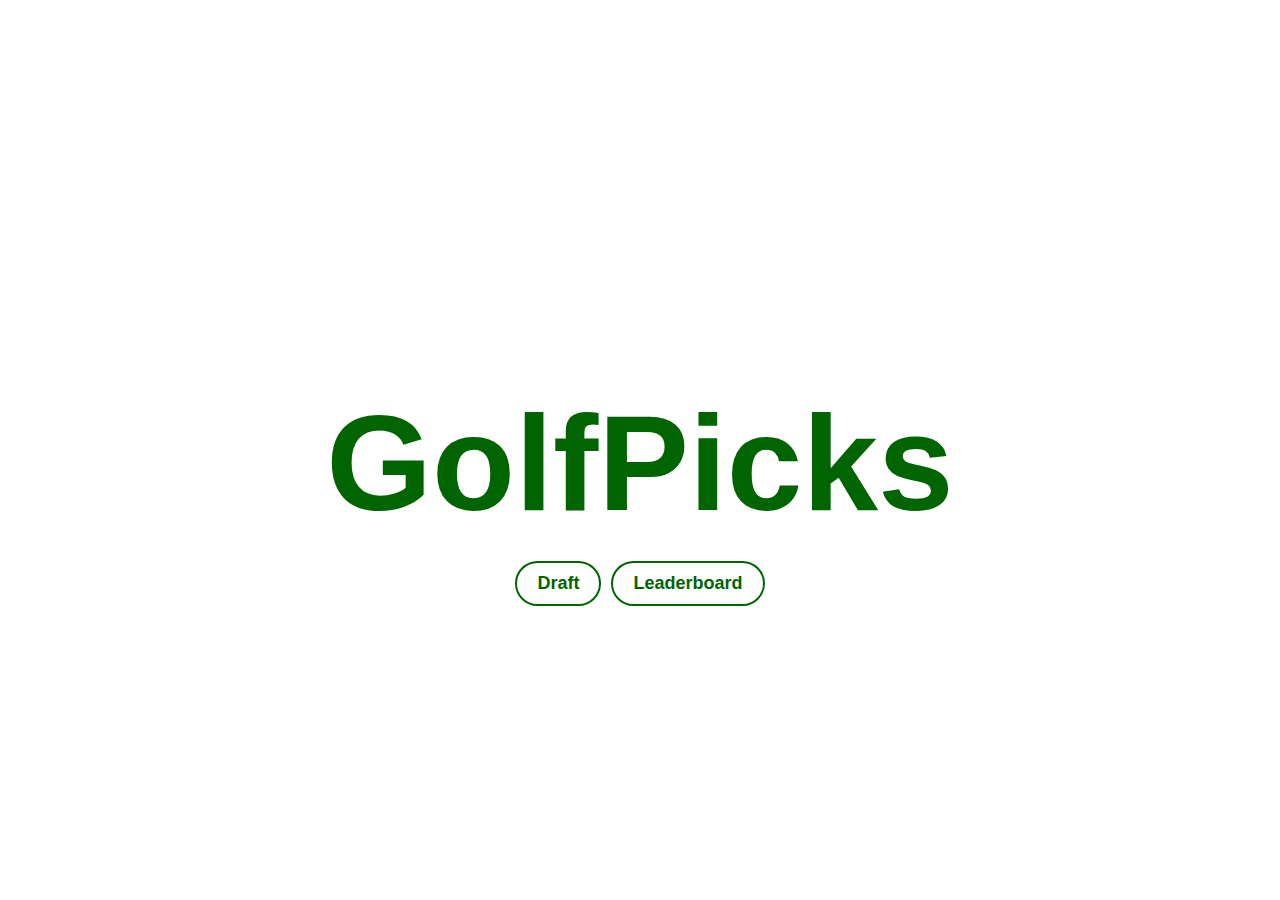
<file: index.html>
<!DOCTYPE html>
<html lang="en">
<head>
    <meta charset="UTF-8">
    <meta name="viewport" content="width=device-width, initial-scale=1.0">
    <title>Golf Picks</title>
    <link rel="stylesheet" href="styles/index.css">
</head>
<body>
    <div class="container">
        <h1>GolfPicks</h1>
        <nav class="nav-links">
            <a href="pages/draft.html">Draft</a>
            <a href="pages/leaderboard.html">Leaderboard</a>
        </nav>
    </div>
</body>
</html>
</file>
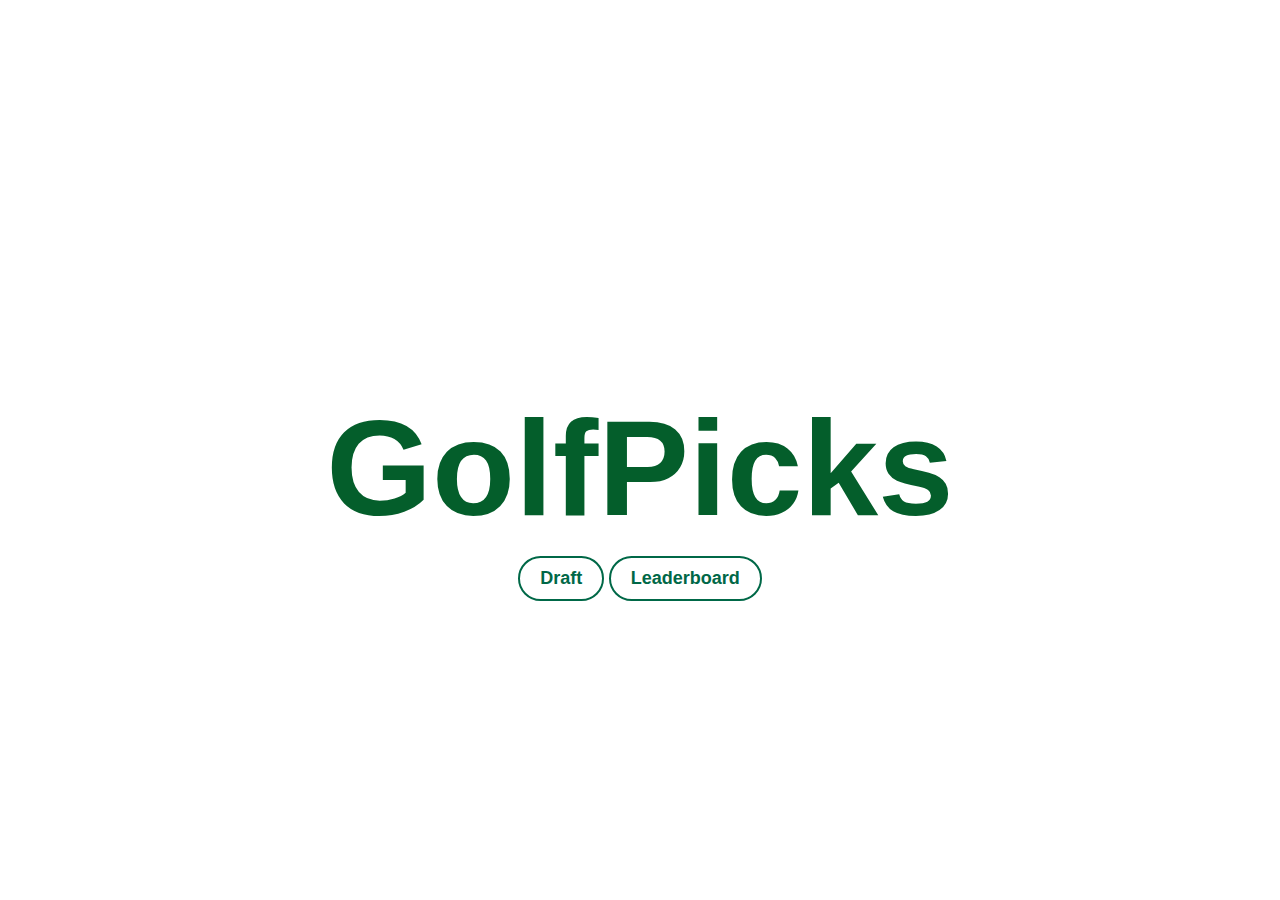
<file: homepage.html>
<!DOCTYPE html>
<html lang="en">
<head>
    <meta charset="UTF-8">
    <meta name="viewport" content="width=device-width, initial-scale=1.0">
    <title>Golf Picks</title>
    <link rel="stylesheet" href="styles/homepage.css">
</head>
<body>
    <div class="container">
        <h1>GolfPicks</h1>
        <nav class="nav-links">
            <a href="pages/draft.html">Draft</a>
            <a href="pages/leaderboard.html">Leaderboard</a>
        </nav>
    </div>
</body>
</html>
</file>
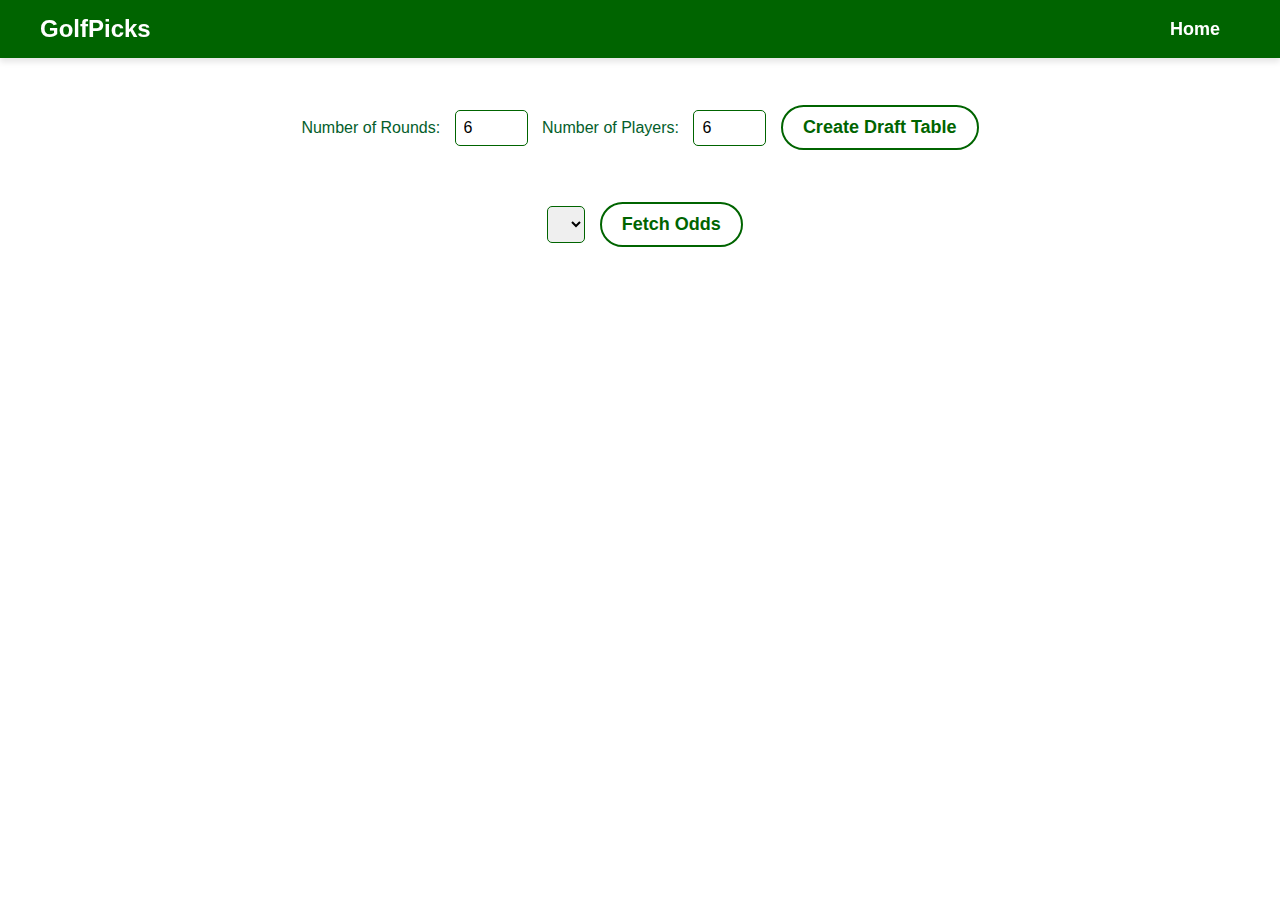
<file: pages/draft.html>
<!DOCTYPE html>
<html lang="en">

<head>
    <meta charset="UTF-8">
    <meta name="viewport" content="width=device-width, initial-scale=1.0">
    <title>Golf Draft</title>
    <link rel="stylesheet" href="../styles/draft.css">
</head>

<body>
    <header class="top-header">
        <div class="header-container">
            <h1 class="logo">GolfPicks</h1>
            <nav class="nav-links">
                <a href="../index.html">Home</a>
            </nav>
        </div>
    </header>
    <div class="container">
        <div id="draftSetup">
            <label for="rounds">Number of Rounds:</label>
            <input type="number" id="rounds" name="rounds" value="6" min="1" max="10">
            <label for="players">Number of Players:</label>
            <input type="number" id="players" value="6" min="2" max="10">
            <button id="createDraft">Create Draft Table</button>
            <button id="randomizeOrder" style="display: none;">Shuffle Draft Order</button>
            <button id="beginDraft" style="display: none;">Begin Draft</button>
        </div>
        <button id="saveDraft" style="display: none;">Save Draft</button>
        <table id="draftTable"></table>
        <select id="tournament"></select>
        <button id="fetchOdds">Fetch Odds</button>
        <div class="available-players">
            <table id="playersTable">
                <thead></thead>
                <tbody></tbody>
            </table>
        </div>
    </div>
    <script src="../scripts/draft.js"></script>
</body>

</html>
</file>
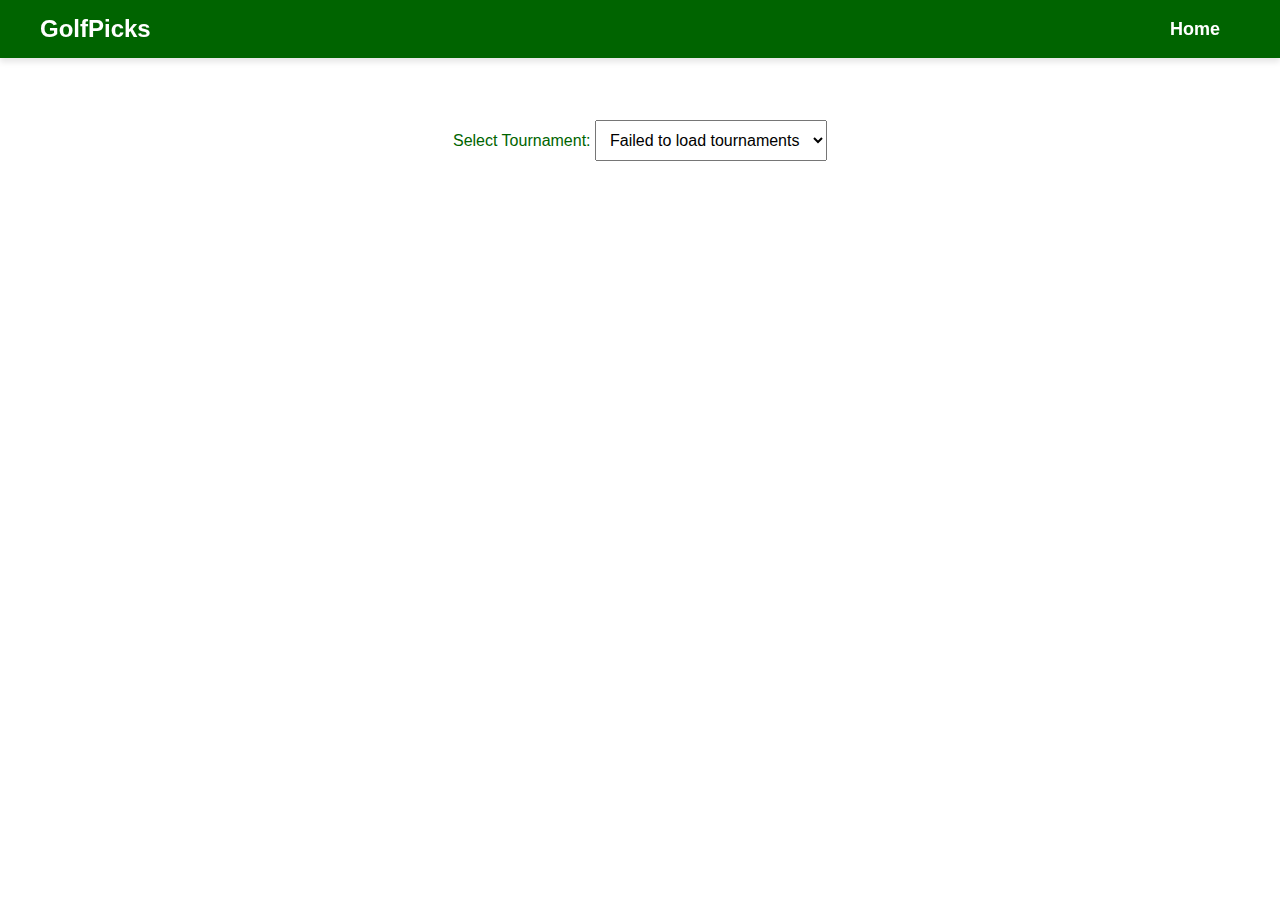
<file: pages/leaderboard.html>
<!DOCTYPE html>
<html lang="en">
<head>
    <meta charset="UTF-8">
    <meta name="viewport" content="width=device-width, initial-scale=1.0">
    <title>Leaderboard</title>
    <link rel="stylesheet" href="../styles/leaderboard.css">
</head>
<body>
    <header class="top-header">
        <div class="header-container">
            <h1 class="logo">GolfPicks</h1>
            <nav class="nav-links">
                <a href="../index.html">Home</a>
            </nav>
        </div>
    </header>
    <div class="container">
        <div class="tournament-selection">
            <label for="tournament-dropdown">Select Tournament:</label>
            <select id="tournament-dropdown">
                <option value="">Loading tournaments...</option>
            </select>
        </div>
        <div id="leaderboards">
            <div id="golfpicks-leaderboard">
                <h2 id="golfpicks-leaderboard-h1" style="display: none;">Leaderboard</h2>
                <div class="table-container">
                    <table id="golfpicks-table"></table>
                </div>
            </div>
            <div id="draft-results">
                <h2 id="draft-results-h1" style="display: none;">Draft Results</h2>
                <div class="table-container">
                    <table id="draft-table"></table>
                </div>
            </div>
            <div id="espn-leaderboard">
                <h2 id="espn-leaderboard-h1" style="display: none;">ESPN Leaderboard</h2>
                <div class="table-container">
                    <table id="espn-table"></table>
                </div>
            </div>
        </div>
    </div>
    <script src="../scripts/leaderboard.js"></script>
</body>
</html>
</file>
<file: styles/index.css>
body {
    background-color: white;
    color: #006400; /* Masters Green */
    font-family: Arial, sans-serif;
    display: flex;
    flex-direction: column;
    align-items: center;
    justify-content: center;
    min-height: 100vh;
    margin: 0;
    padding: 20px;
    text-align: center;
    box-sizing: border-box;
}

h1 {
    font-size: 8.5rem;
    margin-bottom: 10px;
}

.button-container {
    display: flex;
    flex-wrap: wrap;
    justify-content: center;
    gap: 15px;
    margin-top: 20px;
}

button {
    background-color: #ffd700; /* Masters Gold */
    color: #045e2b;
    font-size: 1rem;
    padding: 10px 20px;
    border: none;
    border-radius: 5px;
    cursor: pointer;
    transition: background-color 0.3s ease;
}

button:hover {
    background-color: #e6c200;
}

.nav-links {
    margin-top: 20px;
    display: flex;
    flex-wrap: wrap;
    justify-content: center;
    gap: 10px;
}

.nav-links a {
    padding: 10px 20px;
    font-size: 18px;
    font-weight: bold;
    text-decoration: none;
    color: #006400;
    border: 2px solid #006400;
    border-radius: 25px;
    transition: all 0.3s ease-in-out;
}

.nav-links a:hover {
    background-color: #ffcc00;
    color: #006400;
    transform: scale(1.1);
}

/* --- Responsive Adjustments for Mobile Devices --- */
@media (max-width: 768px) {
    h1 {
        font-size: 4rem;
    }

    button {
        font-size: 0.9rem;
        padding: 8px 16px;
    }

    .nav-links a {
        font-size: 16px;
        padding: 8px 16px;
    }
}

@media (max-width: 480px) {
    h1 {
        font-size: 3rem;
    }

    button {
        font-size: 0.85rem;
    }

    .nav-links a {
        font-size: 14px;
    }
}
</file>
<file: styles/homepage.css>
body {
    background-color: white;
    color: #045e2b; /* Masters Green */
    font-family: Arial, sans-serif;
    display: flex;
    flex-direction: column;
    align-items: center;
    justify-content: center;
    height: 100vh;
    margin: 0;
    text-align: center;
}

h1 {
    font-size: 8.5rem;
    margin-bottom: 10px;
}

.button-container {
    display: flex;
    gap: 15px;
}

button {
    background-color: #ffd700; /* Masters Gold */
    color: #045e2b;
    font-size: 1rem;
    padding: 10px 20px;
    border: none;
    border-radius: 5px;
    cursor: pointer;
    transition: background-color 0.3s ease;
}

button:hover {
    background-color: #e6c200;
}

.nav-links a {
    display: inline-block;
    padding: 10px 20px;
    font-size: 18px;
    font-weight: bold;
    text-decoration: none;
    color: #006847;
    border: 2px solid #006847;
    border-radius: 25px;
    transition: all 0.3s ease-in-out;
}

.nav-links a:hover {
    background-color: #ffcc00;
    color: #006847;
    transform: scale(1.1);
}
</file>
<file: styles/draft.css>
/* General Styles */
body {
    background-color: white;
    color: #045e2b;
    font-family: Arial, sans-serif;
    margin: 0;
    text-align: center;
}

/* Top Header */
.top-header {
    width: 100%;
    background-color: #006400;
    /* Dark Green */
    color: white;
    padding: 15px 0;
    position: fixed;
    top: 0;
    left: 0;
    right: 0;
    z-index: 1000;
    box-shadow: 0px 4px 6px rgba(0, 0, 0, 0.1);
}

.header-container {
    display: flex;
    justify-content: space-between;
    align-items: center;
    max-width: 1200px;
    margin: 0 auto;
    padding: 0 20px;
}

.logo {
    font-size: 24px;
    font-weight: bold;
    margin: 0;
}

.nav-links a {
    font-size: 18px;
    font-weight: bold;
    text-decoration: none;
    color: white;
    padding: 10px 20px;
    border-radius: 25px;
    transition: background-color 0.3s ease-in-out;
}

.nav-links a:hover {
    background-color: #ffcc00;
    color: #006400;
}

/* Ensure page content does not get hidden under the fixed header */
.container {
    width: 90%;
    margin: 80px auto 0;
    /* Push content down */
    padding: 20px;
}

/* Buttons */
button {
    background: white;
    color: #006400;
    font-size: 18px;
    font-weight: bold;
    padding: 10px 20px;
    border: 2px solid #006400;
    border-radius: 25px;
    cursor: pointer;
    transition: all 0.3s ease-in-out;
    box-shadow: 3px 3px 8px white;
}

button:hover {
    background-color: #ffcc00;
    transform: scale(1.05);
    box-shadow: 3px 3px 12px white;
}

/* Input Fields */
input,
select {
    padding: 8px;
    font-size: 16px;
    border: 1px solid #006400;
    border-radius: 5px;
    margin: 10px;
}

/* Tables */
table {
    width: 100%;
    border-collapse: collapse;
    margin: 20px 0;
}

th,
td {
    border: 1px solid #006400;
    padding: 5px;
    text-align: left;
}

th {
    background-color: #006400;
    color: #FFFFFF;
    font-size: 15px;
}

/* Draft Table */
#draftTable {
    margin: 20px auto;
    width: 100%;
}

/* Available Players Table */
.available-players {
    width: 100%;
    margin: 20px auto;
}

/* Picked Player Styling */
.picked {
    pointer-events: none;
    background-color: rgb(226, 226, 226);
}

/* Hover Effect for Available Players */
#playersTable tbody tr:hover {
    background-color: #FFD700;
}
</file>
<file: styles/leaderboard.css>
/* General Styles */
body {
    font-family: Arial, sans-serif;
    background-color: #FFFFFF;
    color: #006400;
    margin: 0;
    padding: 0;
    text-align: center;
}

/* Top Header */
.top-header {
    width: 100%;
    background-color: #006400;
    color: white;
    padding: 15px 0;
    position: fixed;
    top: 0;
    left: 0;
    right: 0;
    z-index: 1000;
    box-shadow: 0px 4px 6px rgba(0, 0, 0, 0.1);
}

.header-container {
    display: flex;
    justify-content: space-between;
    align-items: center;
    max-width: 1200px;
    margin: 0 auto;
    padding: 0 20px;
}

.logo {
    font-size: 24px;
    font-weight: bold;
    margin: 0;
}

.nav-links a {
    font-size: 18px;
    font-weight: bold;
    text-decoration: none;
    color: white;
    padding: 10px 20px;
    border-radius: 25px;
    transition: background-color 0.3s ease-in-out;
}

.nav-links a:hover {
    background-color: #ffcc00;
    color: #006400;
}

/* Ensure page content does not get hidden under the fixed header */
.container {
    width: 90%;
    margin: 80px auto 0;
    padding: 20px;
}

/* Tournament Selection */
.tournament-selection {
    margin: 20px 0;
}

#tournament-dropdown {
    padding: 10px;
    font-size: 16px;
}

table {
    width: 100%;
    border-collapse: collapse;
    margin: 0 auto;
}

/* Default: scrollable table for wider content */
.table-container {
    overflow-x: auto;
    width: 100%;
    margin: 0 auto 40px;
}

/* Only apply min-width to the wider tables */
#draft-results .table-container table
#espn-leaderboard .table-container table {
    min-width: 900px; /* only force scroll on these tables */
}

/* Optional: keep GolfPicks table readable and mobile-friendly */
#golfpicks-leaderboard .table-container table {
    min-width: 0;
}

th,
td {
    border: 1px solid #006400;
    padding: 10px;
    text-align: left;
}

th {
    background-color: #006400;
    color: #FFFFFF;
}

tr:nth-child(even) {
    background-color: #F5F5F5;
}

/* Section Headings */
h2 {
    color: #006400;
    border-bottom: 2px solid #FFD700;
    display: inline-block;
    padding-bottom: 5px;
}

/* Responsive Images */
.headshot {
    width: 6vw;
    max-width: 40px;
    height: auto;
    border-radius: 50%;
    vertical-align: middle;
}

.flag {
    width: 5vw;
    max-width: 30px;
    height: auto;
    margin-left: 5px;
    vertical-align: middle;
}

/* Responsive Adjustments */
@media (max-width: 768px) {

    th,
    td {
        font-size: 14px;
        padding: 8px;
    }

    .headshot {
        width: 8vw;
        max-width: 32px;
    }

    .flag {
        width: 7vw;
        max-width: 24px;
    }

    h2 {
        font-size: 18px;
    }

    .nav-links a {
        font-size: 16px;
        padding: 8px 16px;
    }
}
</file>
